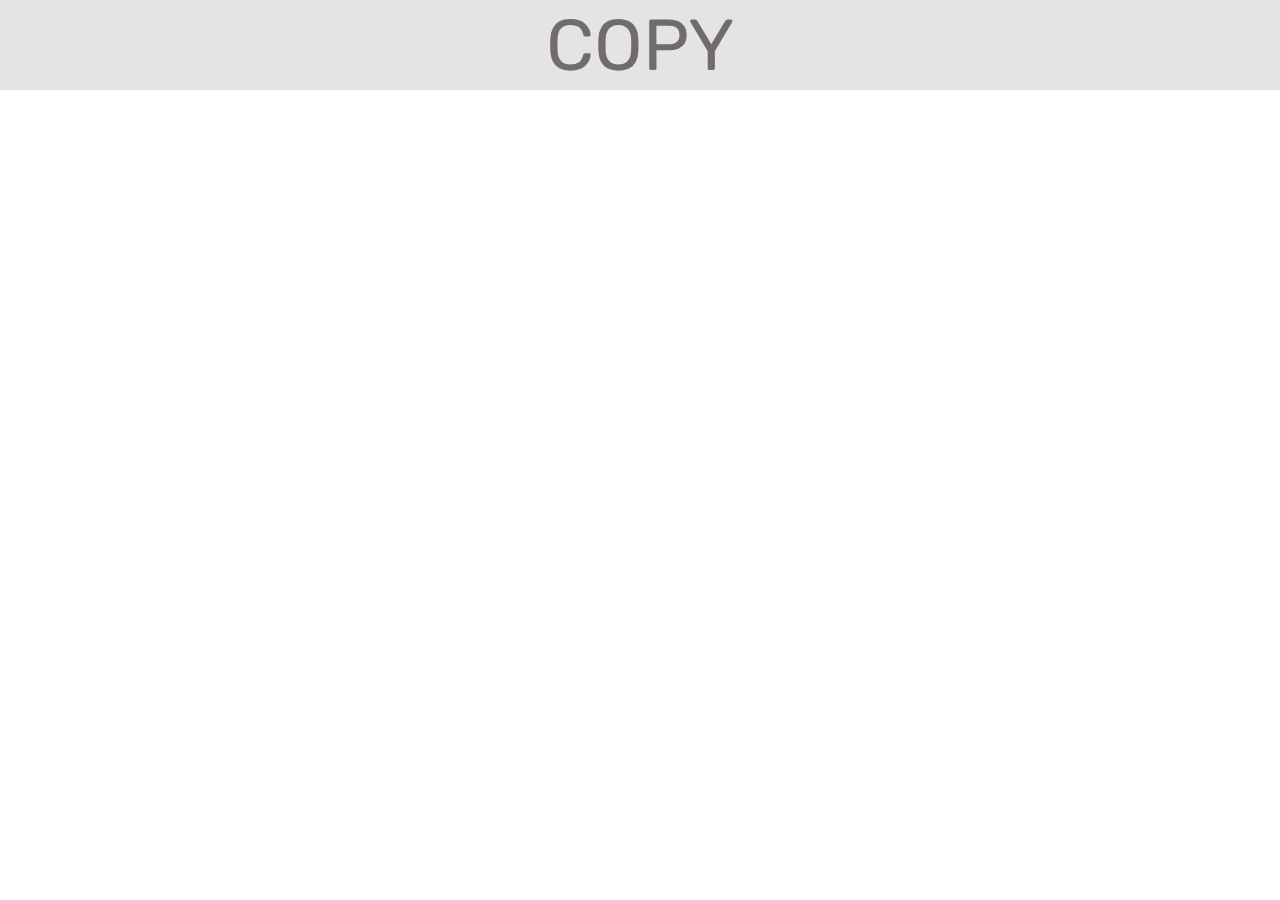
<file: index.html>
<!DOCTYPE html>
<html lang="en">

<head>
    <meta charset="UTF-8">
    <meta http-equiv="X-UA-Compatible" content="IE=edge">
    <meta name="viewport" content="width=device-width, initial-scale=1.0">
    <title>Aleatory Color</title>
    <link href="https://fonts.googleapis.com/css2?family=Rubik:wght@500;700&display=swap" rel="stylesheet">
    <link rel="stylesheet" href="css/style.css">
</head>

<body>
    <div class="up">
        <p id="hex"></p>
        <button id="boton" onclick="copyToClipBoard()">COPY</button>
    </div>
    <div class="cuadro" onclick="changes()">
        <div class="copied"><p id="copiedP">COPIED!</p></div>
    </div>
    <script src="js/js.js"></script>
</body> 

</html>
</file>
<file: css/style.css>
html {
    box-sizing: border-box;
  }
  *, *:before, *:after {
    box-sizing: inherit;
  }

  body{
    margin:0;
    height: 100%;
  }
.cuadro{
    background-color: rgb(255, 255, 255);
    height: 100vh;
    width: 100vw;
}


.up{
    display: flex;
    flex-direction: column;
    justify-content: center;
    align-items: center;
    text-align: center;
    background-color: rgba(53, 50, 50, 0.13);
    height: 10vh;
    width: 100%;
    user-select: none;
    position: absolute;
}

#hex {
    display: none;

}

#boton {
    background-color: rgba(160, 81, 45, 0);
    color: rgb(114, 107, 107);
    border-color: rgba(82, 76, 76, 0);
    /*border-radius: 5%;*/
   /* box-shadow: .5px .5px 5px .5px rgba(133, 136, 132, 0.151);*/
    font-family: 'Rubik', sans-serif;
    font-size: 8vh;
    cursor: pointer;
}

#boton:hover {
    color: rgb(36, 33, 33);
    transition: all .25s ease-in-out;
}

.copied{
    display: flex;
    justify-content: center;
    align-items: center;
    height: 100%;
    visibility: hidden;
    transition: all .5s ease;
}

.copied p{
    font-family: 'Rubik', sans-serif;
    font-weight: 900;
    font-size: 20vw;
    margin: 0;
    user-select: none;
    opacity: 0.3;
   
}
</file>
